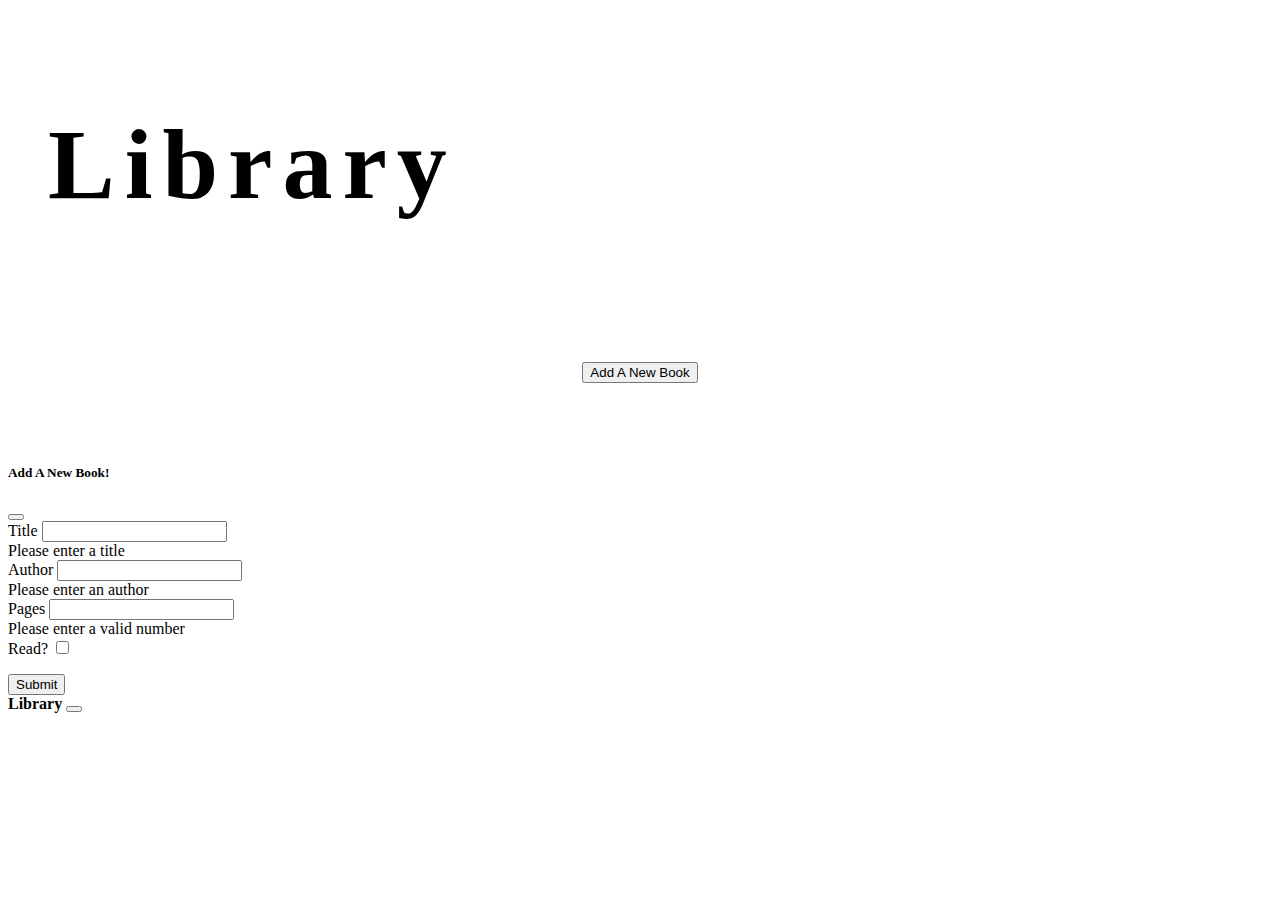
<file: index.html>
<!doctype html>
<html lang="en">

<head>
    <!-- Required meta tags -->
    <meta charset="utf-8">
    <meta name="viewport" content="width=device-width, initial-scale=1">
    <!-- Bootstrap CSS -->
    <link href="https://cdn.jsdelivr.net/npm/bootstrap@5.1.3/dist/css/bootstrap.min.css" rel="stylesheet"
        integrity="sha384-1BmE4kWBq78iYhFldvKuhfTAU6auU8tT94WrHftjDbrCEXSU1oBoqyl2QvZ6jIW3" crossorigin="anonymous">
    <link href='effects.css' rel="stylesheet">
</head>
<main>
    <header class="header">
        <div class="header-container">
            <h1 class="title">Library</h1>
        </div>
    </header>
    <div class ="button-container">
    <button id="newBookBtn" type="button" class="btn btn-primary" data-bs-toggle="modal" data-bs-target="#newBookModal">
        Add A New Book
    </button>
</div>

</main>

<body>
    <div id="booksGrid">

    </div>

    <div class="modal fade" id="newBookModal" tabindex="-1" aria-labelledby="newBookModalLabel">
        <div class="modal-dialog">
            <div class="modal-content">
                <div class="modal-header">
                    <h5 class="modal-title" id="newBookModalLabel">Add A New Book!</h5>
                    <button id = "closeBtn" type="button" class="btn-close" data-bs-dismiss="modal" aria-label="Close"></button>
                </div>
                <div class="modal-body">
                    <form id = "bookForm" class="row g-3 needs-validation" onsubmit="return false" novalidate>
                        <div class="col-md-4">
                            <label for="title" class="form-label">Title</label>
                            <input type="text" class="form-control" id="title" required>
                            <div class="invalid-feedback">
                              Please enter a title
                            </div>
                          </div>                                        
                        <div class="col-md-5">
                            <label for="author" class="form-label">Author</label>
                            <input type="text" class="form-control" id="author" required>
                            <div class="invalid-feedback">
                                Please enter an author
                            </div>
                        </div>
                        <div class="col-md-5">
                            <label for="pages" class="form-label">Pages</label>
                            <input type="number" class="form-control" id="pages" min="1" required>
                            <div class="invalid-feedback">
                                Please enter a valid number
                            </div>
                        </div>
                        <div class="col-md-5">
                            <label for="read" class="form-label">Read?</label>
                            <input id="read" type=checkbox>
                        </div>
                        <p id = 'exists'></p>
                    <button id="submit" type="submit" class="btn btn-primary"  >Submit</button>
                    </form>
                </div>
                <div class="modal-footer">
                </div>
            </div>
        </div>
    </div>


    <div class="position-fixed bottom-0 end-0 p-3" style="z-index: 11">
        <div id="liveToast" class="toast" role="alert" aria-live="assertive" aria-atomic="true">
          <div class="toast-header">
            <strong class="me-auto">Library</strong>
            <button type="button" class="btn-close" data-bs-dismiss="toast" aria-label="Close"></button>
          </div>
          <div id = "toastBody" class="toast-body">
          </div>
        </div>
      </div>

</body>
<script src="test.js"></script>
<script src="https://cdn.jsdelivr.net/npm/bootstrap@5.1.3/dist/js/bootstrap.bundle.min.js" integrity="sha384-ka7Sk0Gln4gmtz2MlQnikT1wXgYsOg+OMhuP+IlRH9sENBO0LRn5q+8nbTov4+1p" crossorigin="anonymous"></script>


</html>
</file>
<file: effects.css>
#booksGrid {
  display: flex;
  padding: 10px;
  gap: 10px;
}
.bookCard {
  padding: 20px;
  display:inline-block;
  border-style: solid;
}

.header-container {
  padding: 40px;
  margin: 0 auto;
}

.title {
  font-size: 100px;
  line-height: 1;
  letter-spacing: 10px;
  text-align: left;
}

.button-container{
  display: flex;
  justify-content: center;
  align-items: center;
  padding: 40px;
}

h3{
  text-align: center;
}

.removeButton{
  background-color:red;
  justify-content: center;
  margin:10px;
}

.readButton{
  justify-content: center;
  align-items: center;
}

p{
  color:red;
}

h3:first-letter {
  text-transform:capitalize;
}
</file>
